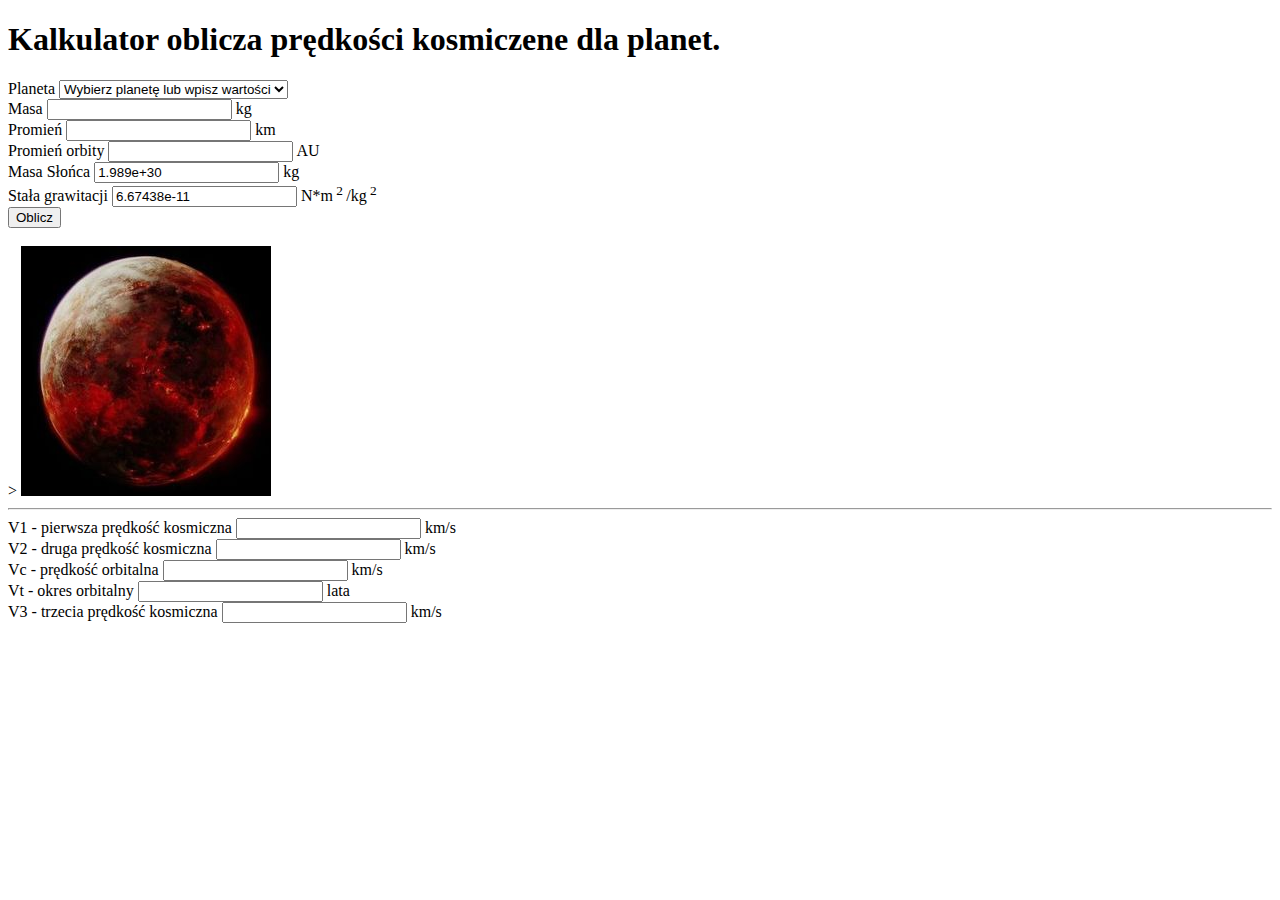
<file: Physical_Calculator/index.html>
<!DOCTYPE html>
<html>
<head lang="pl">
    <meta charset="UTF-8">
    <title> Kalkulator prędkości kosmicznych </title>
    <script src="https://ajax.googleapis.com/ajax/libs/jquery/2.1.4/jquery.min.js"></script>
    <script src="kalkulator.js"></script>
</head>
<body>

    <header>
        <h1> Kalkulator oblicza prędkości kosmiczene dla planet. </h1>
    </header>

    <form id="dane">
        <label> Planeta </label>
        <select>
            <option value="wlasna"> Wybierz planetę lub wpisz wartości </option>
            <option value="merkury"> Merkury </option>
            <option value="wenus"> Wenus </option>
            <option value="ziemia"> Ziema </option>
            <option value="mars"> Mars </option>
            <option value="jowisz"> Jowisz </option>
            <option value="saturn"> Saturn </option>
            <option value="uran"> Uran </option>
            <option value="neptun"> Neptun </option>
            <option value="pluton"> Pluton </option>
        </select> <br />

        <label> Masa </label> <input type="text" id="masa" value="" pl /> kg <br />
        <label> Promień </label> <input type="text" id="promien" value="" />  km <br />
        <label> Promień orbity </label> <input type="text" id="orbita" value="" /> AU <br />
        <label> Masa Słońca </label> <input type="text" id="slonceMasa" readonly="readonly" /> kg <br />
        <label> Stała grawitacji </label> <input type="text" id="grawitacja" readonly="readonly" /> N*m<sup> 2 </sup>/kg<sup> 2 </sup> <br />
        <input type="button" value="Oblicz" id="calculate" /> <br /> <br />
    </form>>
    <img src="./images/wlasna.jpg" alt="wlasna" /> <br />
    <hr />

    <form id="wyniki">
        <label> V1 - pierwsza prędkość kosmiczna </label> <input type="text" readonly="readonly" id="v1" /> km/s <br />
        <label> V2 - druga prędkość kosmiczna </label> <input type="text" readonly="readonly" id="v2" /> km/s  <br />
        <label> Vc - prędkość orbitalna </label> <input type="text" readonly="readonly" id="vc" /> km/s <br />
        <label> Vt - okres orbitalny </label> <input type="text" readonly="readonly" id="vt" /> lata <br />
        <label> V3 - trzecia prędkość kosmiczna </label> <input type="text" readonly="readonly" id="v3" /> km/s <br />
    </form>
</body>
</html>
</file>
